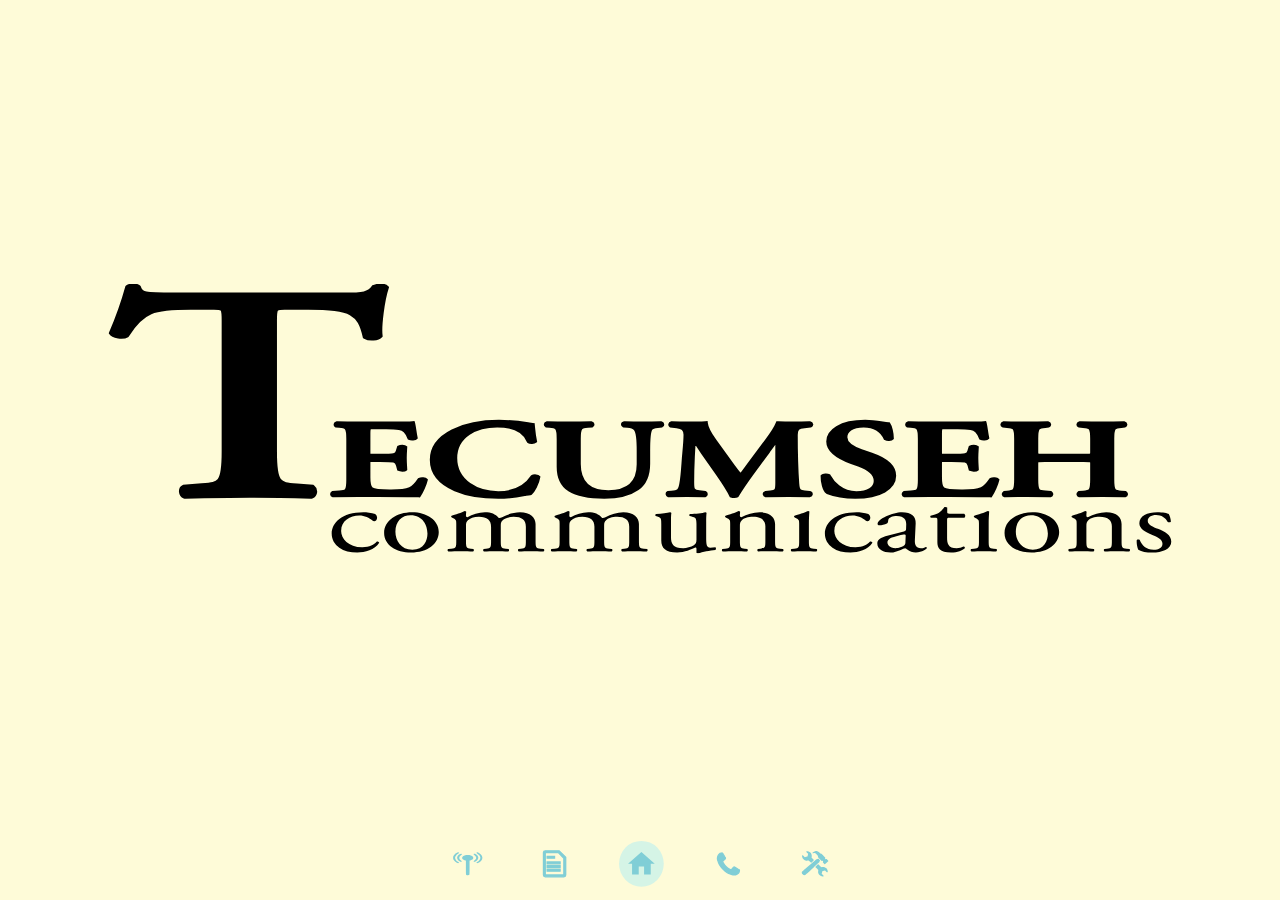
<file: pub/index.html>
<!DOCTYPE html>

<html>

<head>
  <meta content="width=device-width, initial-scale=1" name="viewport" />
  <meta charset="UTF-8">
  <link rel="stylesheet" type="text/css" href="css/index.css">
</head>

<body>
  <helloworld>
 <div id="scenes">
    
    <div id="logo" style="opacity:0; display:none;">
      <img class="containedImg" src="img/tecumseh-path.raw.svg"></img>
    </div>

    <div id="contact" style="opacity:0; display:none;">
      <img  class="containedImg" src="img/contact-path-raw.svg"></img>
    </div>

    <div id="pitch" style="opacity:0; display:none;">
      <img class="containedImg" src="img/intro-path-plain.svg"></img>
    </div>
    
    <div id="canvasContainer" style="opacity:0;">
      
      <object id="sceneControls" type="image/svg+xml" data="img/sceneControls.svg"> </object>
    
      <canvas id="canvas" style="display:none;"></canvas>
          
    </div>
    
  </div>  
         
 <div id="navControlsContainer">
       <object id="navControls" type="image/svg+xml" data="img/tecumseh-buttons.svg"> </object>
      
       
  </div>
   

  
   
  </div>

  <div id="spinner" style="display:none;" class="ring"><div></div><div></div><div></div></div>

  <script src="js/three.min.js"></script>
  <script src="js/GLTFLoader.js"></script>
  <script src="js/OrbitControls.js"></script> 
  <script src="js/app.js"></script> 
  <script>window.onload = function(){app.core.main("");};</script> 
 
  
</body>
</html>
</file>
<file: pub/css/index.css>
body {
    padding:0px;
    margin:0px;
    border:0px;
    overflow:hidden;
}

#scenes {
    overflow:hidden;
    position:fixed;
    width:100%;
    height:100%;
    background-color:#fefbd8;   
}

#canvasContainer {
    width:100%;
    height:100%;
}

#navControlsContainer {
    background-color:#fefbd8;
    position:absolute;
    margin-left:50%;
    transform:translateX(-50%);
    bottom:66px; /* related to height in #buttons */
    
}

#navControls {
    height:60px;
    position:absolute;
    max-width:95vw;
    margin-left:50%;
    transform:translateX(-50%);
}

#sceneControls {
    width:40px;
    position:absolute;
    left:10px;
    top:50%;
    transform:translateY(-50%);
}

.containedImg {
    position:absolute;
    width:100%;
    height:100%;
 }

#pitch {
    width:90vw;
    height:70vh;
    max-height:70vh;
    top:10%;
    position:absolute;
    left:50%;
    transform:translateX(-50%);
}

#contact {
    width:90vw;
    height:30vh;
    max-height:30vh;
    top:30%;
    position:absolute;
    left:50%;
    transform:translateX(-50%);
}

#logo {
    width:90vw;
    height:30vh;
    position:absolute;
    left:50%;
    top:45%;
    transform:translate(-50%, -45%);
}

.ring {
    top:50%;
    left:50%;
    margin: -48px 0 0 -48px;        
    display: inline-block;
    position: absolute;
    width: 96px;
    height: 96px;
}
.ring div {
  box-sizing: border-box;
  display: block;
  position: absolute;
  width: 96px;
  height: 96px;
  margin: 0px;
  border: 6px solid #000000;
  border-radius: 50%;
  animation: ring 1.2s cubic-bezier(0.5, 0, 0.5, 1) infinite;
  border-color: #000000 transparent transparent transparent;
}
.ring div:nth-child(1) {
    animation-delay: -0.45s;
    animation-play-state: paused;
}
.ring div:nth-child(2) {
    animation-delay: -0.3s;
    animation-play-state: paused;
}
.ring div:nth-child(3) {
    animation-delay: -0.15s;
    animation-play-state: paused;
}
@keyframes ring {
  0% {
    transform: rotate(0deg);
  }
  100% {
    transform: rotate(360deg);
  }
}
</file>
